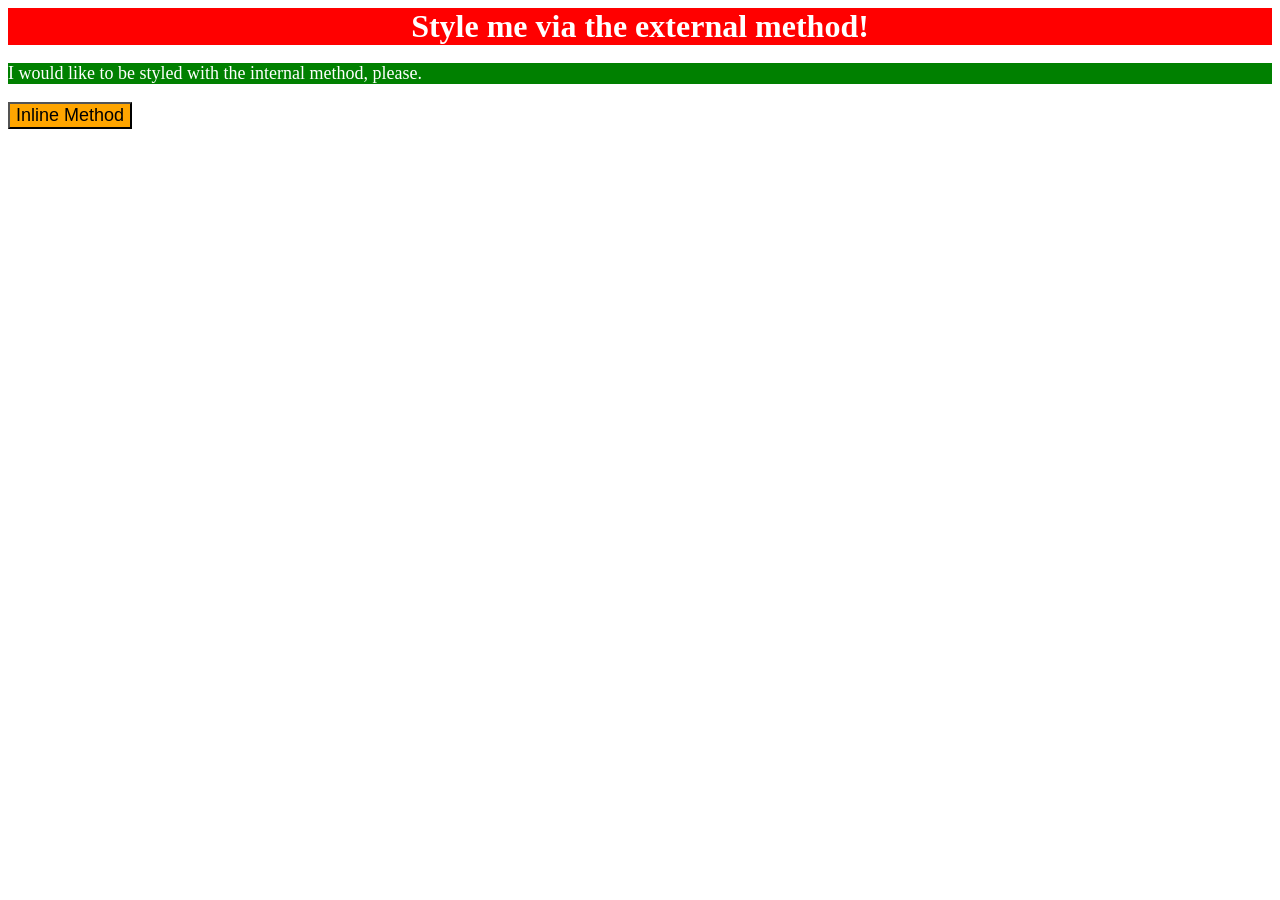
<file: foundations/intro-to-css/01-css-methods/index.html>
<!DOCTYPE html>
<html lang="en">
  <head>
    <meta charset="UTF-8">
    <meta http-equiv="X-UA-Compatible" content="IE=edge">
    <meta name="viewport" content="width=device-width, initial-scale=1.0">
    <title>Methods for Adding CSS</title>
    <style>
      p {
        background-color: green;
        color:white;
        font-size: 18px;
      }
    </style>
    <link rel="stylesheet" href="./styles.css">
  </head>
  <body>
    <div>Style me via the external method!</div>
    <p>I would like to be styled with the internal method, please.</p>
    <button style=" background-color:orange;font-size:18px;">Inline Method</button>
  </body>
</html>
</file>
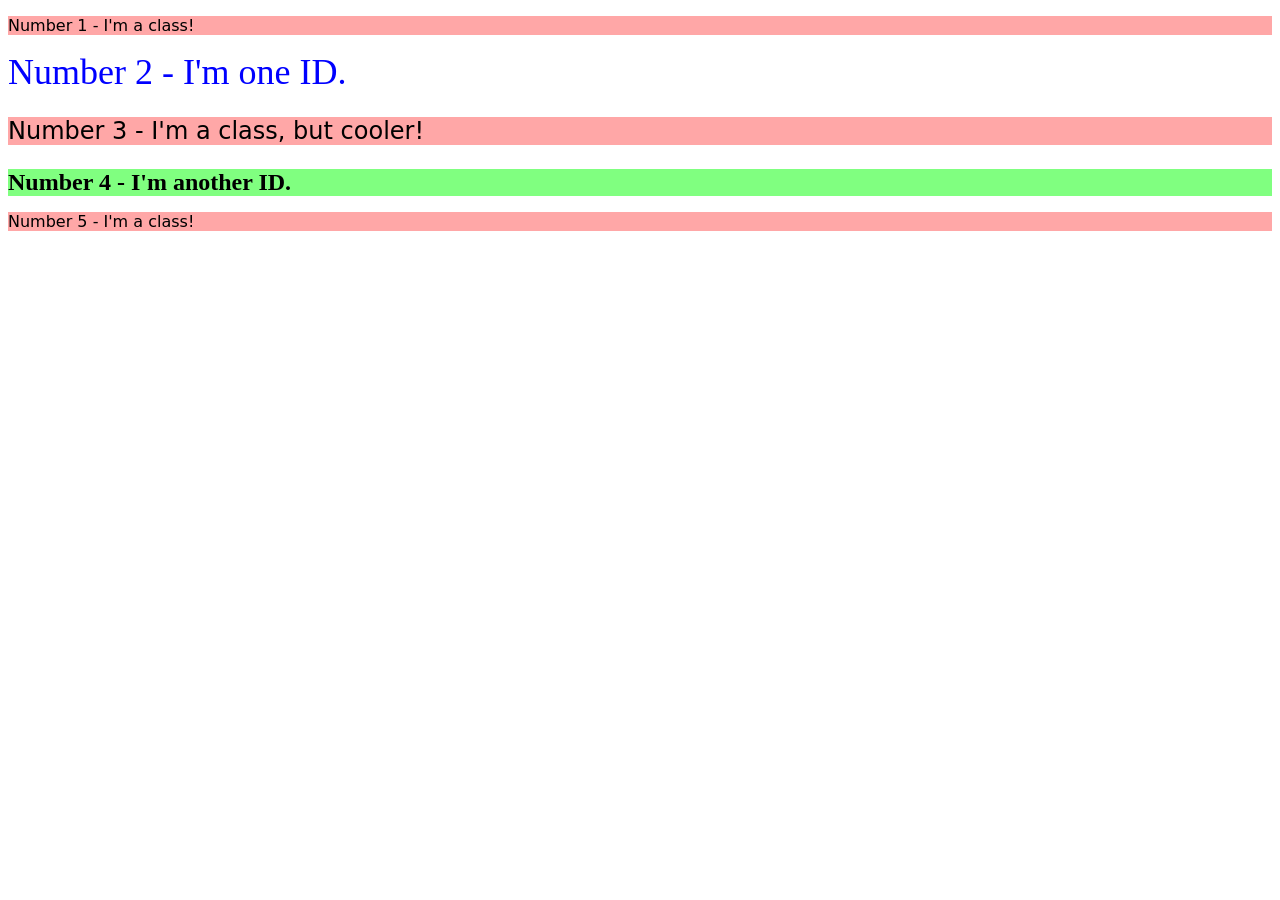
<file: foundations/intro-to-css/02-class-id-selectors/index.html>
<!DOCTYPE html>
<html lang="en">
  <head>
    <meta charset="UTF-8">
    <meta http-equiv="X-UA-Compatible" content="IE=edge">
    <meta name="viewport" content="width=device-width, initial-scale=1.0">
    <title>Class and ID Selectors</title>
    <link rel="stylesheet" href="style.css">
  </head>
  <body>
    <p class="odd">Number 1 - I'm a class!</p>
    <div id="even">Number 2 - I'm one ID.</div>
    <p class="odd num">Number 3 - I'm a class, but cooler!</p>
    <div id="four">Number 4 - I'm another ID.</div>
    <p class="odd">Number 5 - I'm a class!</p>
  </body>
</html>
</file>
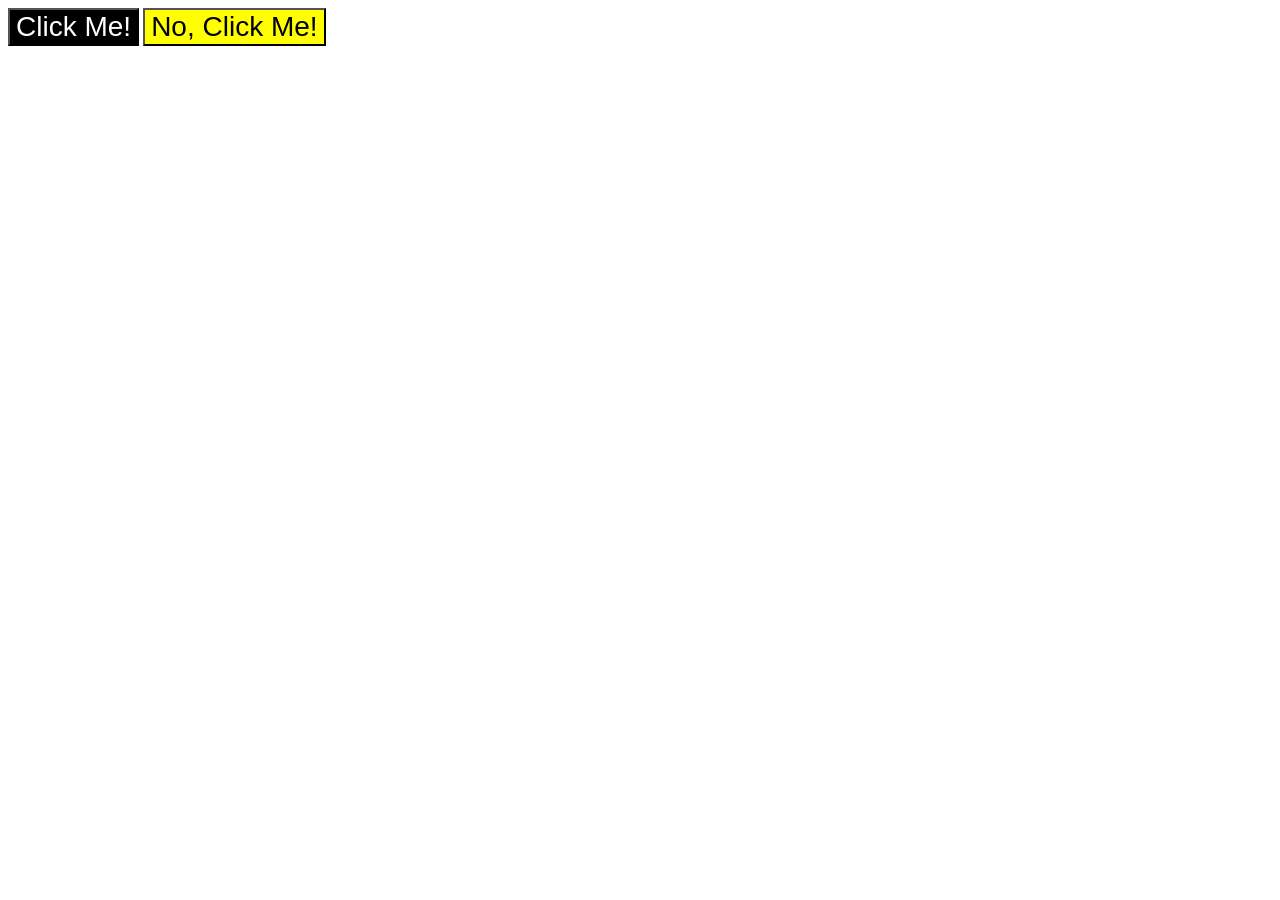
<file: foundations/intro-to-css/03-grouping-selectors/index.html>
<!DOCTYPE html>
<html lang="en">
  <head>
    <meta charset="UTF-8">
    <meta http-equiv="X-UA-Compatible" content="IE=edge">
    <meta name="viewport" content="width=device-width, initial-scale=1.0">
    <title>Grouping Selectors</title>
    <link rel="stylesheet" href="style.css">
  </head>
  <body>
    <button class="click-1">Click Me!</button>
    <button class="click-2">No, Click Me!</button>
  </body>
</html>
</file>
<file: foundations/intro-to-css/01-css-methods/styles.css>
div {
    background-color:red;
    color:white;
    font-size:32px;
    text-align: center;
    font-weight: bold;
}
</file>
<file: foundations/intro-to-css/02-class-id-selectors/style.css>
/* Add CSS Styling */
.odd{
    background-color: rgb(255,167,167);
    font-family:Verdana, "DejaVu Sans", sans-serif;
}

#even{
    color: blue;
    font-size:36px;
}

.odd.num{
    font-size: 24px;
}

#four{
    background-color: rgb(128,255,128);
    font-size:24px;
    font-weight: bold;
}
</file>
<file: foundations/intro-to-css/03-grouping-selectors/style.css>
/* Add CSS Styling */
.click-1{
    background-color: black;
    color: white;
}

.click-2{
    background-color: yellow;
}

.click-1,
.click-2{
    font-size: 28px;
    font-family: Helvetica,"Times New Roman",sans-serif;
}
</file>
